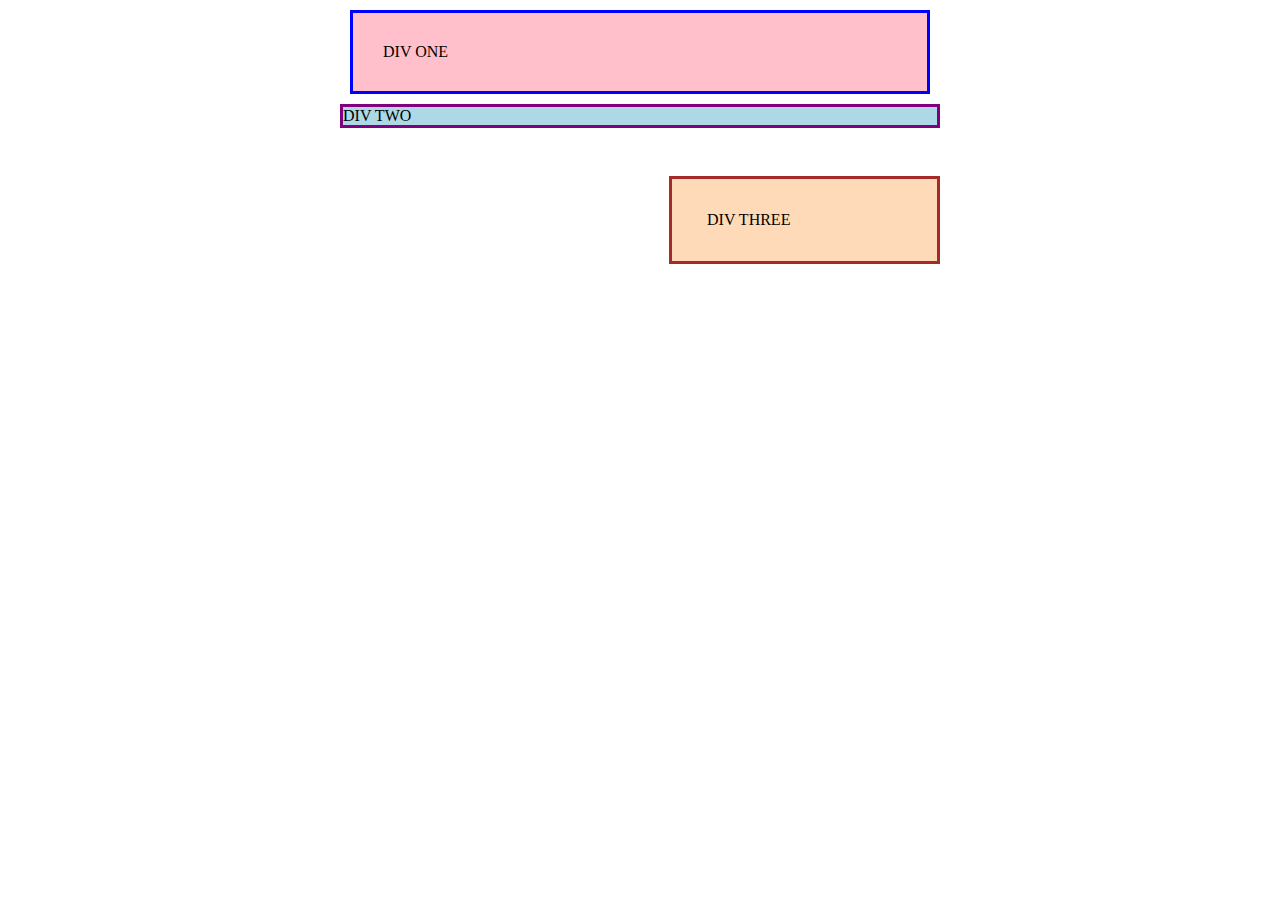
<file: foundations/block-and-inline/01-margin-and-padding-1/index.html>
<!DOCTYPE html>
<html lang="en">
  <head>
    <meta charset="UTF-8">
    <meta http-equiv="X-UA-Compatible" content="IE=edge">
    <meta name="viewport" content="width=device-width, initial-scale=1.0">
    <title>Margin and Padding exercise</title>
    <link rel="stylesheet" href="style.css">
  </head>
  <body>
    <div class="one">
      DIV ONE
    </div>
    <div class="two">
      DIV TWO
    </div>
    <div class="three">
      DIV THREE
    </div>
  </body>
</html>
</file>
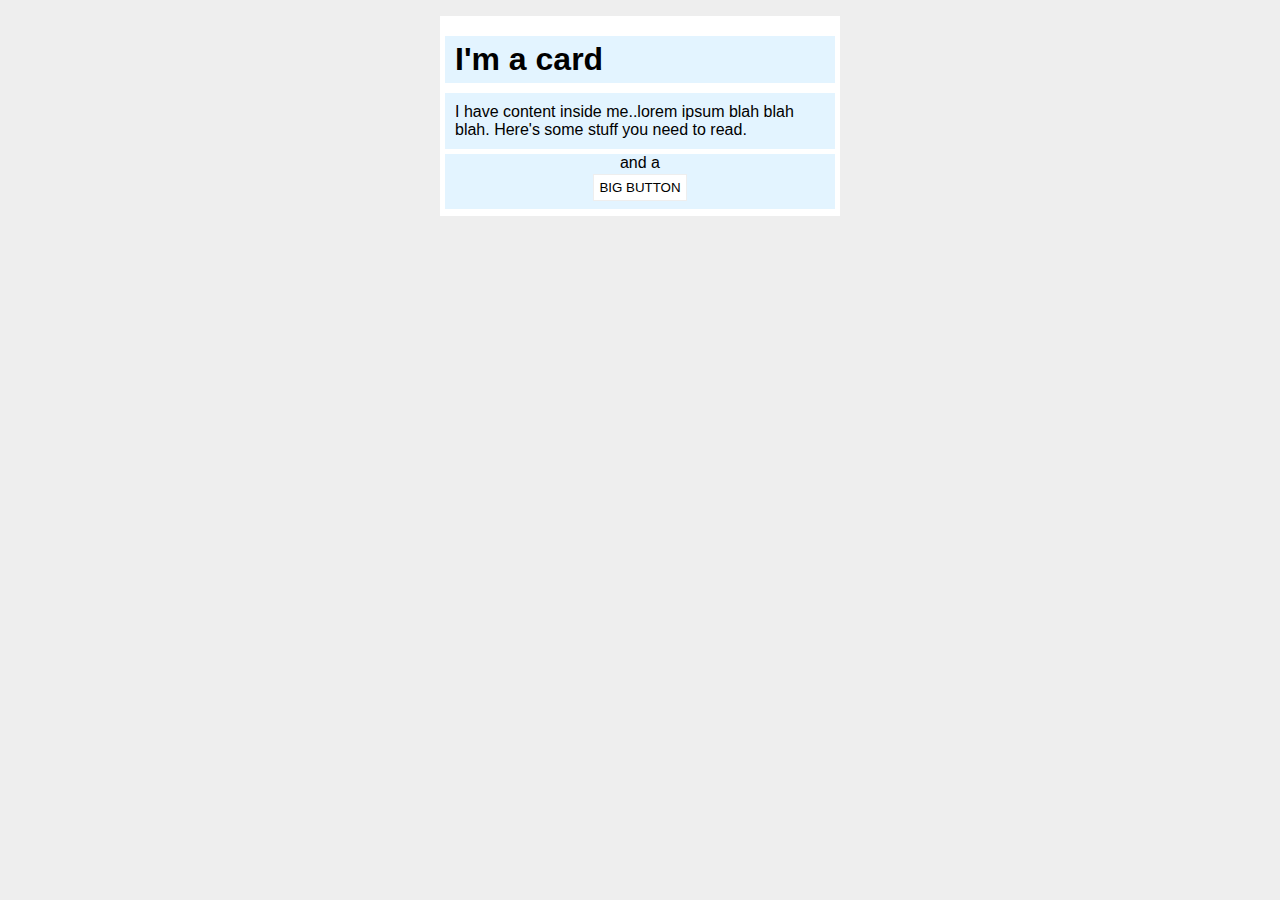
<file: foundations/block-and-inline/02-margin-and-padding-2/index.html>
<!DOCTYPE html>
<html lang="en">
  <head>
    <meta charset="UTF-8">
    <meta http-equiv="X-UA-Compatible" content="IE=edge">
    <meta name="viewport" content="width=device-width, initial-scale=1.0">
    <title>Margin and Padding exercise 2</title>
    <link rel="stylesheet" href="style.css">
  </head>
  <body>
    <div class="card">
      <h1 class="title">I'm a card</h1>
      <div class="content">I have content inside me..lorem ipsum blah blah blah. Here's some stuff you need to read.</div>
      <div class="button-container">and a <button>BIG BUTTON</button></div>
    </div>
  </body>
</html>
</file>
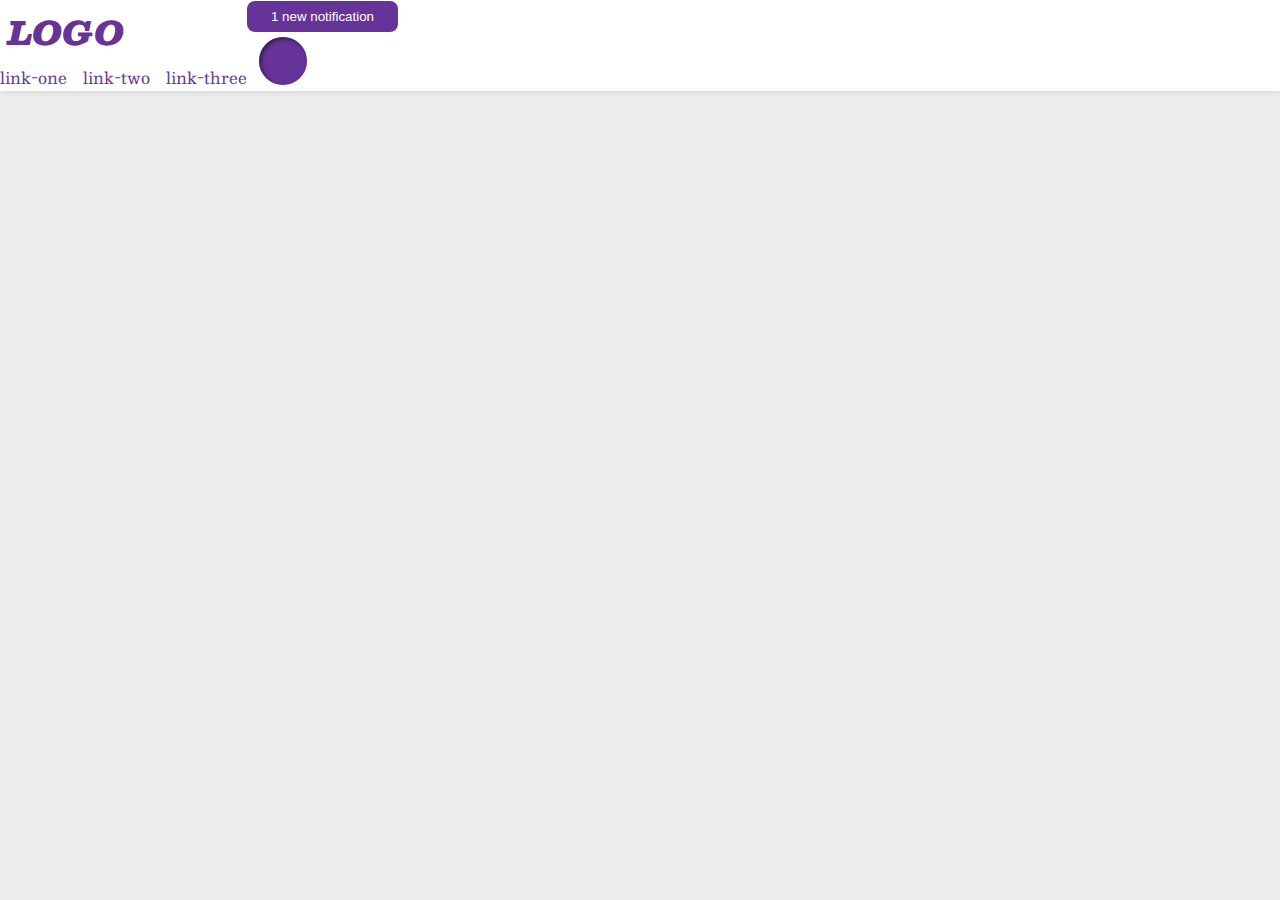
<file: foundations/flex/03-flex-header-2/index.html>
<!DOCTYPE html>
<html lang="en">
  <head>
    <meta charset="UTF-8">
    <meta http-equiv="X-UA-Compatible" content="IE=edge">
    <meta name="viewport" content="width=device-width, initial-scale=1.0">
    <title>Flex Header 2</title>
    <link rel="stylesheet" href="style.css">
  </head>
  <body>
    <div class="header">
      <div class="left-container">
      <div class="logo">
        LOGO
      </div>
      <ul class="links">
        <li><a href="https://google.com">link-one</a></li>
        <li><a href="https://google.com">link-two</a></li>
        <li><a href="https://google.com">link-three</a></li>
      </ul>
    </div>
      <div class="right-container">
      <button class="notifications">
        1 new notification
      </button>
      <div class="profile-image"></div>
    </div>
    </div>
  </body>
</html>
</file>
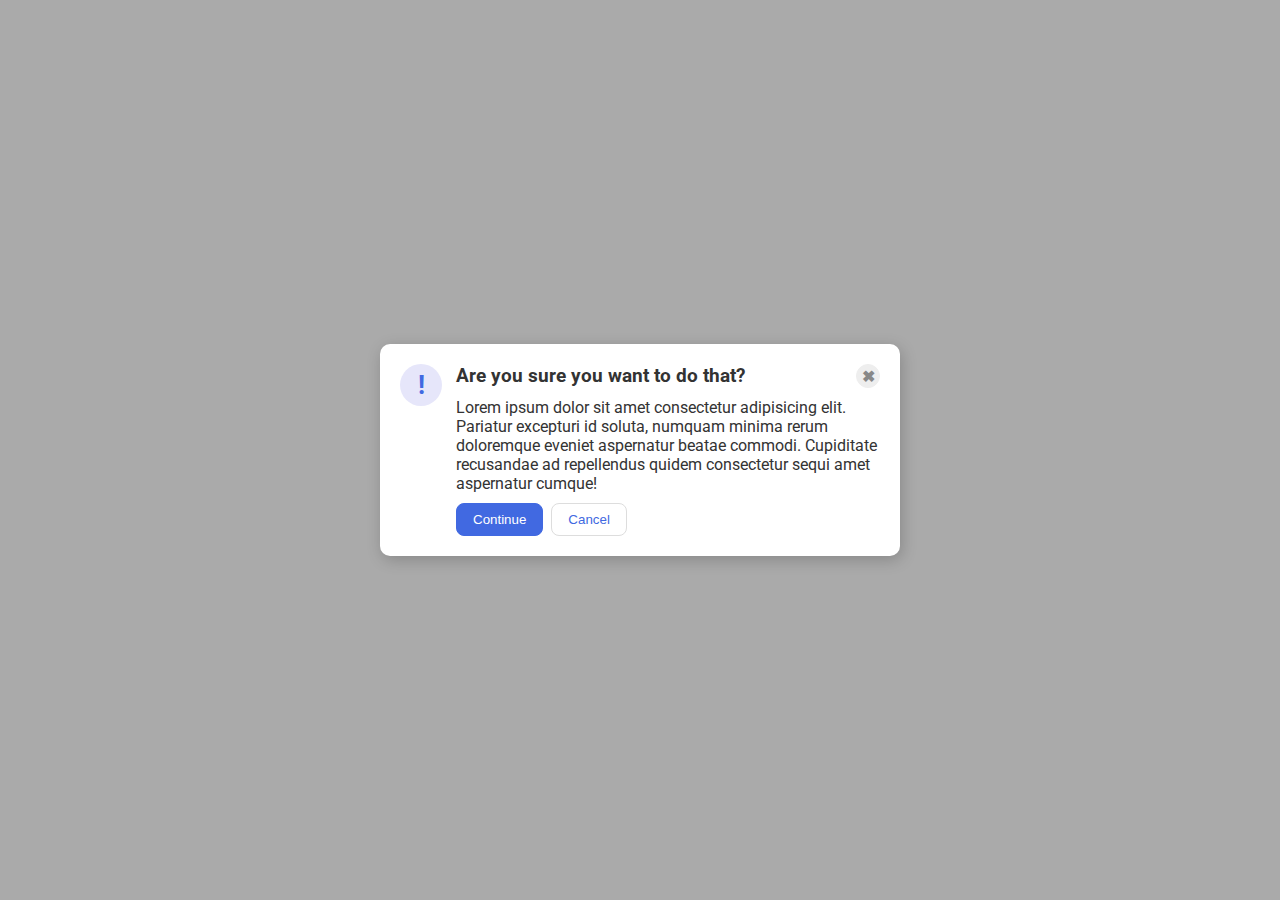
<file: foundations/flex/05-flex-modal/index.html>
<!DOCTYPE html>
<html lang="en">
  <head>
    <meta charset="UTF-8">
    <meta http-equiv="X-UA-Compatible" content="IE=edge">
    <meta name="viewport" content="width=device-width, initial-scale=1.0">
    <link rel="stylesheet" href="style.css">
    <title>Modal</title>
  </head>
  <body>
    <div class="modal">
      <div class="icon">!</div>
      <div class="flex-container">
      <div class="header">Are you sure you want to do that?
      <button class="close-button">✖</button></div>
      <div class="text">Lorem ipsum dolor sit amet consectetur adipisicing elit. Pariatur excepturi id soluta, numquam minima rerum doloremque eveniet aspernatur beatae commodi. Cupiditate recusandae ad repellendus quidem consectetur sequi amet aspernatur cumque!</div>
      <button class="continue">Continue</button>
      <button class="cancel">Cancel</button>
    </div>
    </div>
  </body>
</html>
</file>
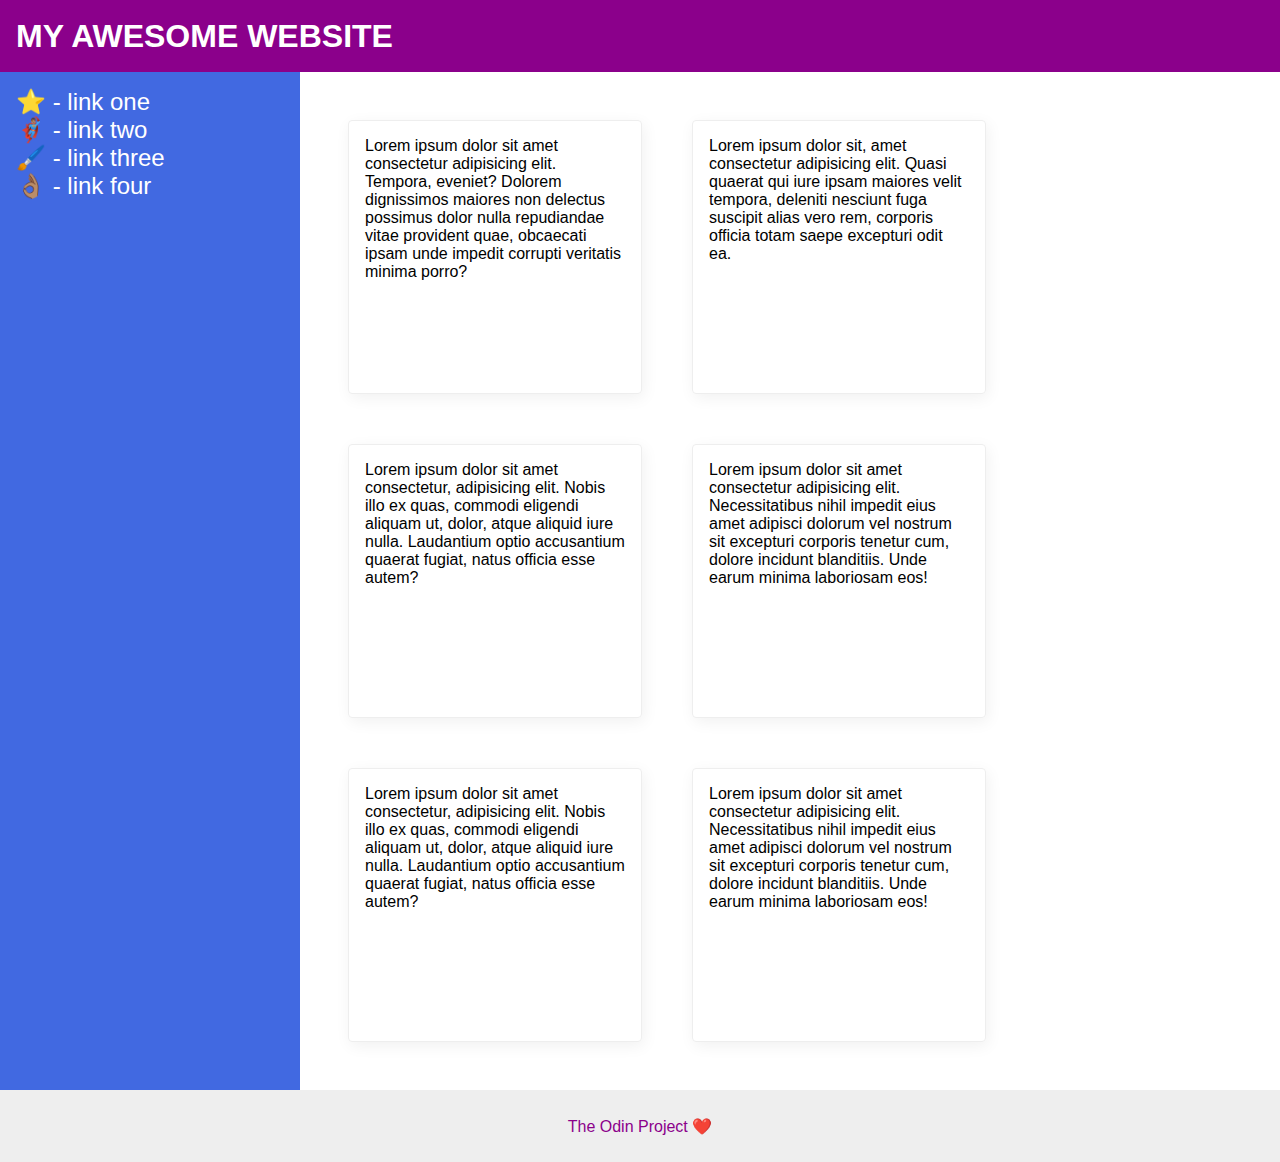
<file: foundations/flex/07-flex-layout-2/index.html>
<!DOCTYPE html>
<html lang="en">
  <head>
    <meta charset="UTF-8">
    <meta http-equiv="X-UA-Compatible" content="IE=edge">
    <meta name="viewport" content="width=device-width, initial-scale=1.0">
    <title>The Holy Grail</title>
    <link rel="stylesheet" href="style.css">
  </head>
  <body>
    <div class="header">
      MY AWESOME WEBSITE
    </div>

    <div class="flex-container">
    <div class="sidebar">
      <ul>
        <li><a href="#">⭐ - link one</a></li>
        <li><a href="#">🦸🏽‍♂️ - link two</a></li>
        <li><a href="#">🖌️ - link three</a></li>
        <li><a href="#">👌🏽 - link four</a></li>
      </ul>
    </div>

   <div class="card-container">
    <div class="card">Lorem ipsum dolor sit amet consectetur adipisicing elit. Tempora, eveniet? Dolorem dignissimos maiores non delectus possimus dolor nulla repudiandae vitae provident quae, obcaecati ipsam unde impedit corrupti veritatis minima porro?</div>
    <div class="card">Lorem ipsum dolor sit, amet consectetur adipisicing elit. Quasi quaerat qui iure ipsam maiores velit tempora, deleniti nesciunt fuga suscipit alias vero rem, corporis officia totam saepe excepturi odit ea.</div>
    <div class="card">Lorem ipsum dolor sit amet consectetur, adipisicing elit. Nobis illo ex quas, commodi eligendi aliquam ut, dolor, atque aliquid iure nulla. Laudantium optio accusantium quaerat fugiat, natus officia esse autem?</div>
    <div class="card">Lorem ipsum dolor sit amet consectetur adipisicing elit. Necessitatibus nihil impedit eius amet adipisci dolorum vel nostrum sit excepturi corporis tenetur cum, dolore incidunt blanditiis. Unde earum minima laboriosam eos!</div>
    <div class="card">Lorem ipsum dolor sit amet consectetur, adipisicing elit. Nobis illo ex quas, commodi eligendi aliquam ut, dolor, atque aliquid iure nulla. Laudantium optio accusantium quaerat fugiat, natus officia esse autem?</div>
    <div class="card">Lorem ipsum dolor sit amet consectetur adipisicing elit. Necessitatibus nihil impedit eius amet adipisci dolorum vel nostrum sit excepturi corporis tenetur cum, dolore incidunt blanditiis. Unde earum minima laboriosam eos!</div>
  </div>
 
    </div>
    
    <div class="footer">
      The Odin Project ❤️
    </div>
  </body>
</html>
</file>
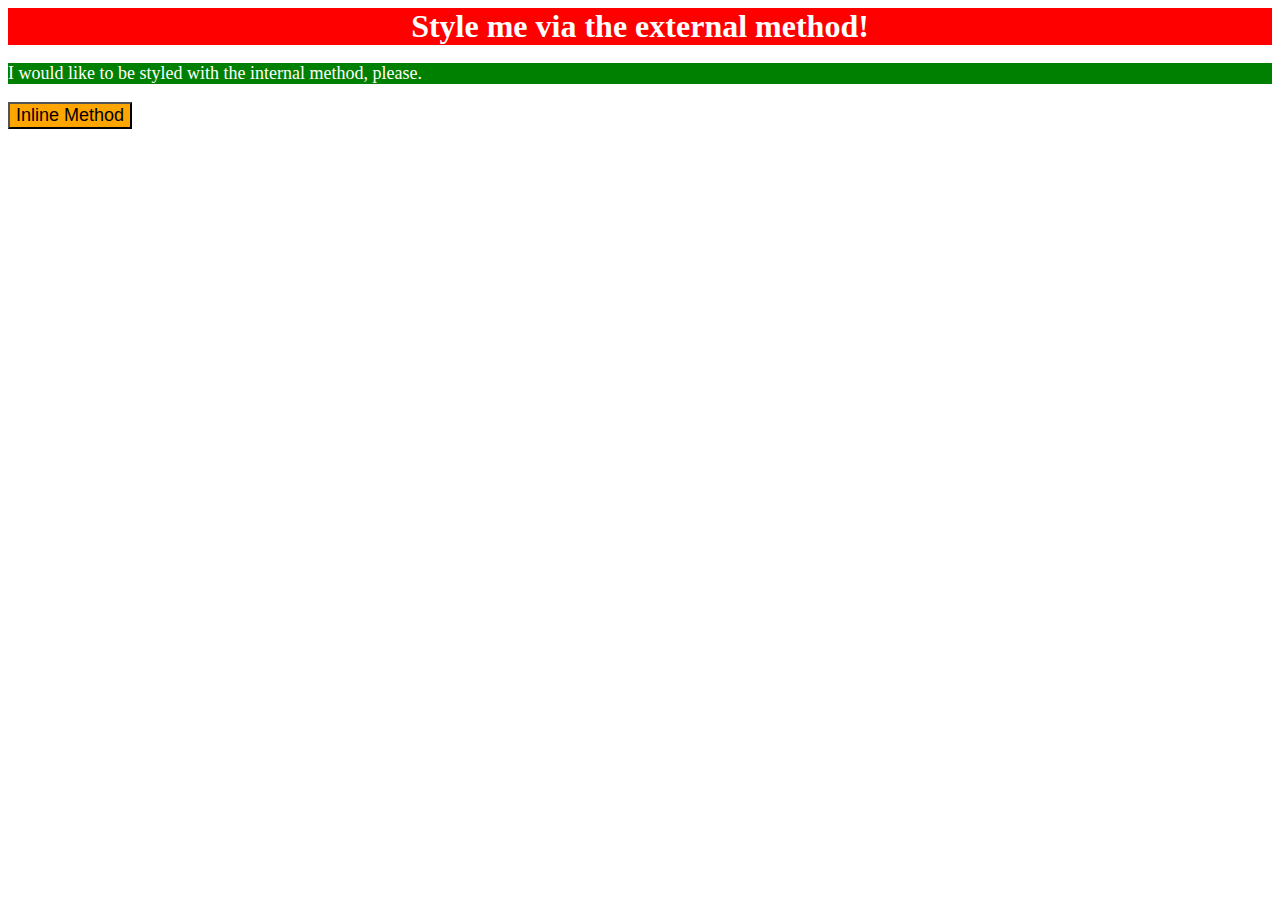
<file: foundations/intro-to-css/01-css-methods/index.html>
<!DOCTYPE html>
<html lang="en">
  <head>
    <meta charset="UTF-8">
    <meta http-equiv="X-UA-Compatible" content="IE=edge">
    <meta name="viewport" content="width=device-width, initial-scale=1.0">
    <title>Methods for Adding CSS</title>
    <link rel="stylesheet" href="style.css">
    <style>
      p {
        background-color: green;
        color: white;
        font-size: 18px;
      }
    </style>
  </head>
  <body>
    <div>Style me via the external method!</div>
    <p>I would like to be styled with the internal method, please.</p>
    <button style="background-color: orange; font-size: 18px;">Inline Method</button>
  </body>
</html>
</file>
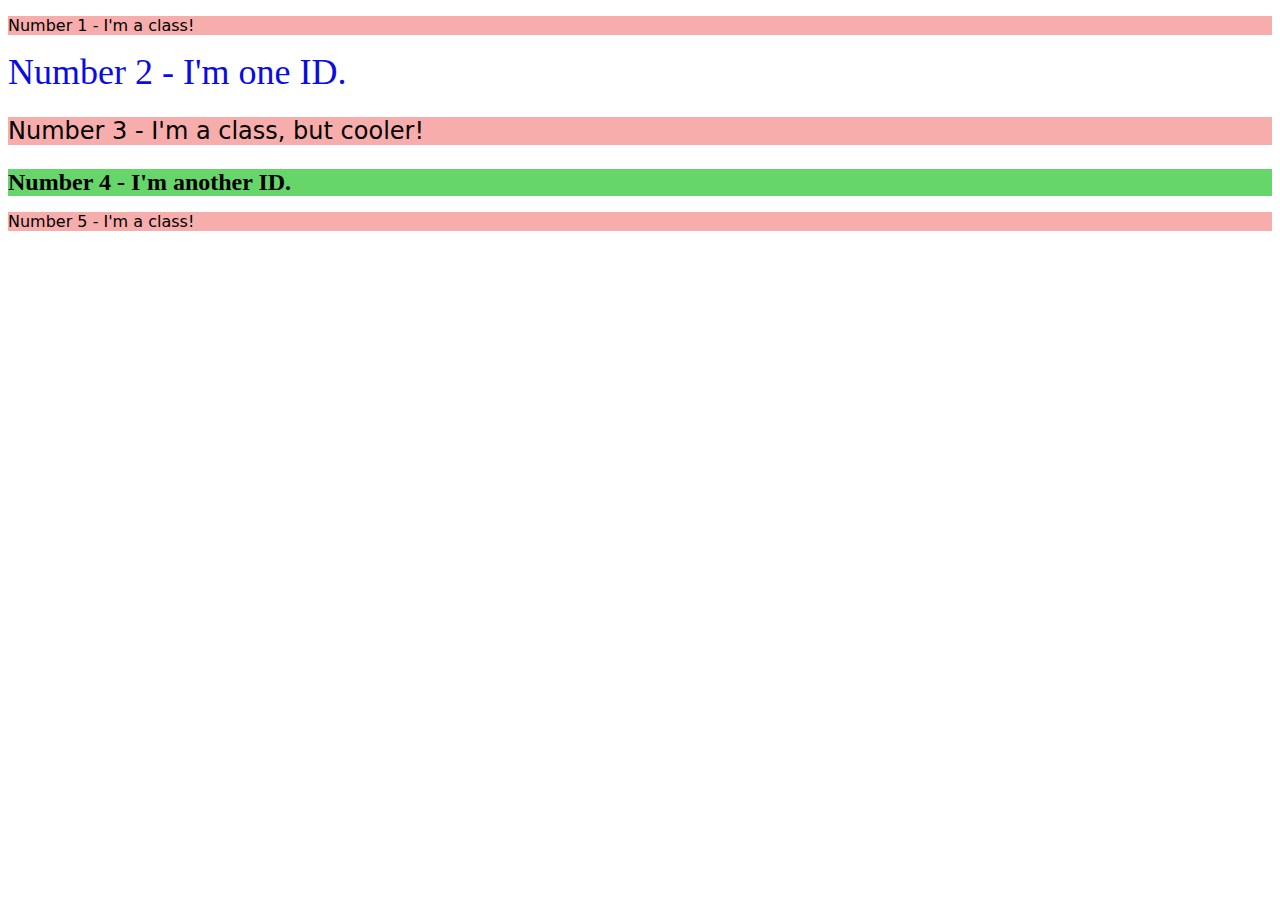
<file: foundations/intro-to-css/02-class-id-selectors/index.html>
<!DOCTYPE html>
<html lang="en">
  <head>
    <meta charset="UTF-8">
    <meta http-equiv="X-UA-Compatible" content="IE=edge">
    <meta name="viewport" content="width=device-width, initial-scale=1.0">
    <title>Class and ID Selectors</title>
    <link rel="stylesheet" href="style.css">
  </head>
  <body>
    <p class="odd-p">Number 1 - I'm a class!</p>
    <div id="first-id">Number 2 - I'm one ID.</div>
    <p class="odd-p more-unique">Number 3 - I'm a class, but cooler!</p>
    <div id="second-id">Number 4 - I'm another ID.</div>
    <p class="odd-p">Number 5 - I'm a class!</p>
  </body>
</html>
</file>
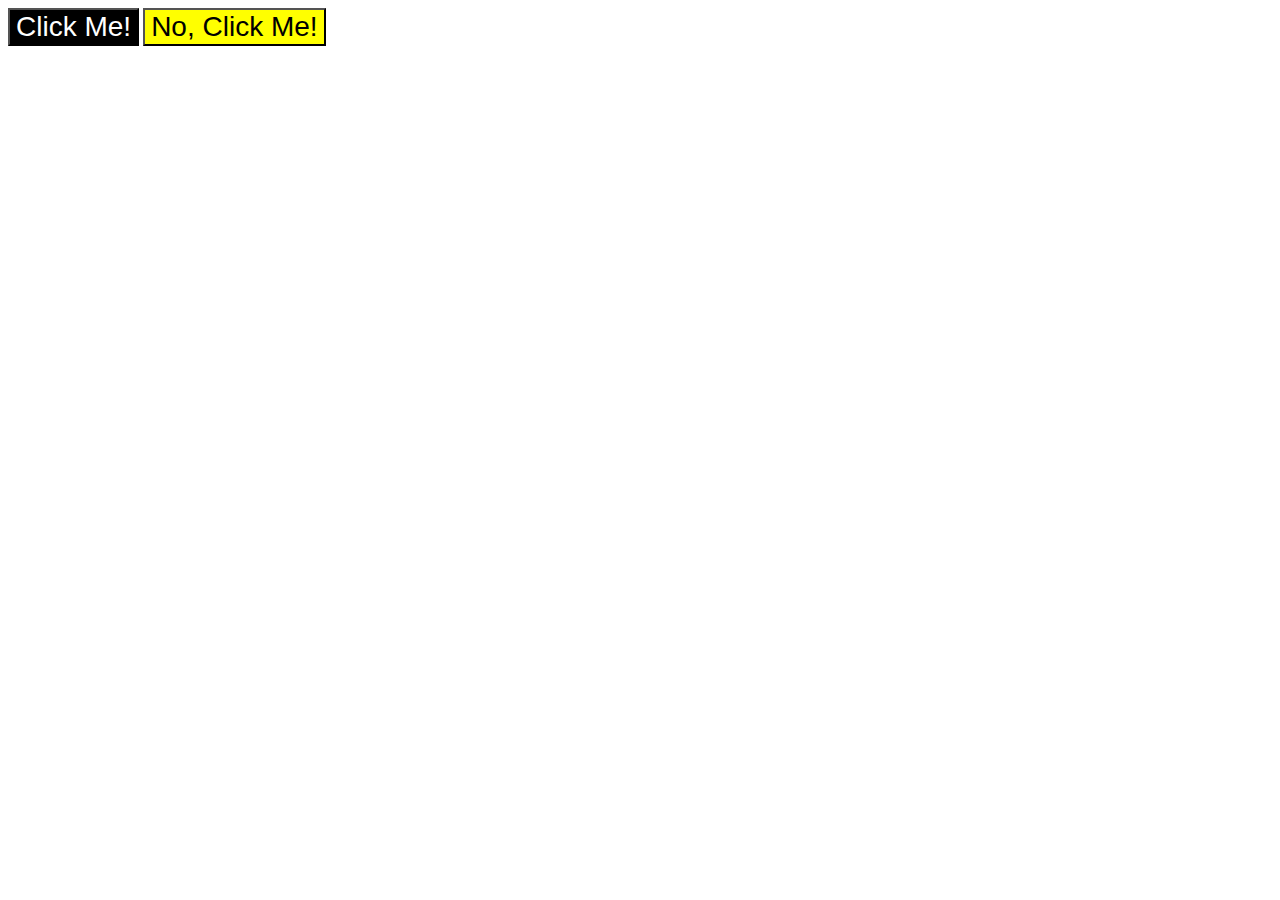
<file: foundations/intro-to-css/03-grouping-selectors/index.html>
<!DOCTYPE html>
<html lang="en">
  <head>
    <meta charset="UTF-8">
    <meta http-equiv="X-UA-Compatible" content="IE=edge">
    <meta name="viewport" content="width=device-width, initial-scale=1.0">
    <title>Grouping Selectors</title>
    <link rel="stylesheet" href="style.css">
  </head>
  <body>
    <button class="black-button">Click Me!</button>
    <button class="yellow-button">No, Click Me!</button>
  </body>
</html>
</file>
<file: foundations/block-and-inline/01-margin-and-padding-1/style.css>
body {
  max-width: 600px;
  margin: 0 auto;
}

.one {
  background: pink;
  border: 3px solid blue;
  /* CHANGE ME */
  padding: 30px;
  margin: 10px;
}

.two {
  background: lightblue;
  border: 3px solid purple;
  /* CHANGE ME */
  margin-bottom: 48px;
}


.three {
  background: peachpuff;
  border: 3px solid brown;
  width: 200px;
  /* CHANGE ME */
  padding: 32px 30px 32px 35px;
  margin-left: auto;
}
</file>
<file: foundations/block-and-inline/02-margin-and-padding-2/style.css>
body {
  background: #eee;
  font-family: sans-serif;
}

.card {
  width: 400px;
  height: 200px;
  background: #fff;
  margin: 16px auto;
}

.title {
  background: #e3f4ff;
  display: inline-block;
  width: 370px;
  margin: 20px 5px 5px 5px;
  padding: 5px 10px;
  
}

.content {
  background: #e3f4ff;
  margin: 5px 5px 5px 5px;
  padding: 10px;
}

.button-container {
  background: #e3f4ff;
  text-align: center;
  margin: 5px 5px 20px 5px;
  height: 55px;
  
}

button {
  background: white;
  border: 1px solid #eee;
  display: block;
  margin: 2px auto;
  padding: 5px;
}
</file>
<file: foundations/flex/03-flex-header-2/style.css>
/* this is some magical font-importing.  
you'll learn about it later. */
@import url('https://fonts.googleapis.com/css2?family=Besley:ital,wght@0,400;1,900&display=swap');

body {
  margin: 0;
  background: #eee;
  font-family: Besley, serif;
}

.header {
  background: white;
  border-bottom: 1px solid #ddd;
  box-shadow: 0 0 8px rgba(0,0,0,.1);
  display: flex;
  align-items: center;

}

.profile-image {
  background: rebeccapurple;
  box-shadow: inset 2px 2px 4px rgba(0,0,0,.5);
  border-radius: 50%;
  width: 48px;
  height: 48px;
  margin: 5px 8px 5px 12px;
  
}

.logo {
  color: rebeccapurple;
  font-size: 32px;
  font-weight: 900;
  font-style: italic;
  margin: 5px 16px 5px 8px;
}

button {
  border: none;
  border-radius: 8px;
  background: rebeccapurple;
  color: white;
  padding: 8px 24px;
}

a {
  /* this removes the line under our links */
  text-decoration: none;
  color: rebeccapurple;
}

ul {
  list-style-type: none;
  padding: 0;
  margin: 0;
}

.links {
  display: flex;
  gap: 16px;
  margin-right: auto;
}
</file>
<file: foundations/flex/05-flex-modal/style.css>
@import url('https://fonts.googleapis.com/css2?family=Roboto:wght@400;700&display=swap');

html, body {
  height: 100%;
}

body {
  font-family: Roboto, sans-serif;
  margin: 0;
  background: #aaa;
  color: #333;
  /* I'll give you this one for free lol */
  display: flex;
  align-items: center;
  justify-content: center;
}

.modal {
  background: white;
  width: 480px;
  border-radius: 10px;
  box-shadow: 2px 4px 16px rgba(0,0,0,.2);
  padding: 20px;
  display: flex;
  gap: 14px;
}

.icon {
  color: royalblue;
  font-size: 26px;
  font-weight: 700;
  background: lavender;
  width: 42px;
  height: 42px;
  border-radius: 50%;
  display: flex;
  align-items: center;
  justify-content: center;
  flex-shrink: 0;
}

.close-button {
  background: #eee;
  border-radius: 50%;
  color: #888;
  font-weight: 400;
  font-size: 16px;
  height: 24px;
  width: 24px;
  display: flex;
  align-items: center;
  justify-content: center;
  border: 1px solid #eee;
  padding: 0;
  font-weight: bold;
}

button {
  cursor: pointer;
  padding: 8px 16px;
  border-radius: 8px;
}

button.continue {
  background: royalblue;
  border: 1px solid royalblue;
  color: white;
  margin-right: 4px;
}

button.cancel {
  background: white;
  border: 1px solid #ddd;
  color: royalblue;
}


.header {
  font-weight: bold;
  font-size: larger;
  display: flex;
  justify-content: space-between;
}

.text {
  margin: 10px 0 10px 0px;
}
</file>
<file: foundations/flex/07-flex-layout-2/style.css>
body {
  font-family: -apple-system, BlinkMacSystemFont, 'Segoe UI', Roboto, Oxygen, Ubuntu, Cantarell, 'Open Sans', 'Helvetica Neue', sans-serif;
  margin: 0;
  min-height: 100vh;
  display: flex;
  flex-direction: column;
}



.header {
  height: 72px;
  background: darkmagenta;
  color: white;
  display: flex;
  align-items: center;
  font-size: 32px;
  font-weight: 800;
  padding-left: 16px;
}

.footer {
  height: 72px;
  background: #eee;
  color: darkmagenta;
  display: flex;
  align-items: center;
  justify-content: center;
}

.sidebar {
  width: 300px;
  background: royalblue;
  box-sizing: border-box;
  padding: 16px;
  flex-shrink: 0;
}

.card {
  border: 1px solid #eee;
  box-shadow: 2px 4px 16px rgba(0,0,0,.06);
  border-radius: 4px;
}

ul {
  list-style-type: none;
  padding: 0px;
  margin: 0;
}

a {
  color: white;
  text-decoration: none;
  font-size: 24px;
}

.flex-container {
  display: flex;
  flex-grow: 1;
}

.card-container {
  padding: 48px;
  display: flex;
  gap: 50px;
  flex-wrap: wrap;
}

.card {
  padding: 16px;
  width: 260px;
  height: 240px;
  font-weight: 500;
}
</file>
<file: foundations/intro-to-css/01-css-methods/style.css>
div {
    background-color: red;
    color: white;
    font-size: 32px;
    font-weight: bold;
    text-align: center;
}
</file>
<file: foundations/intro-to-css/02-class-id-selectors/style.css>
.odd-p,
.odd-p, 
.odd-p {
    background-color: rgba(241, 84, 84, 0.479);
    font-family: Verdana, "DejaVu Sans", sans-serif;
}

.more-unique {
    font-size: 24px;
}

#first-id {
    color: rgb(11, 11, 228);
    font-size: 36px;
}

#second-id {
    font-size: 24px;
    font-weight: bold;
    background-color: rgb(102, 214, 107);
}
</file>
<file: foundations/intro-to-css/03-grouping-selectors/style.css>
.black-button,
.yellow-button {
    font-size: 28px;
    font-family: Helvetica, "Times New Roman", sans-serif;
}

.black-button {
    background-color: black;
    color: white;
}

.yellow-button {
    background-color: yellow;
}
</file>
